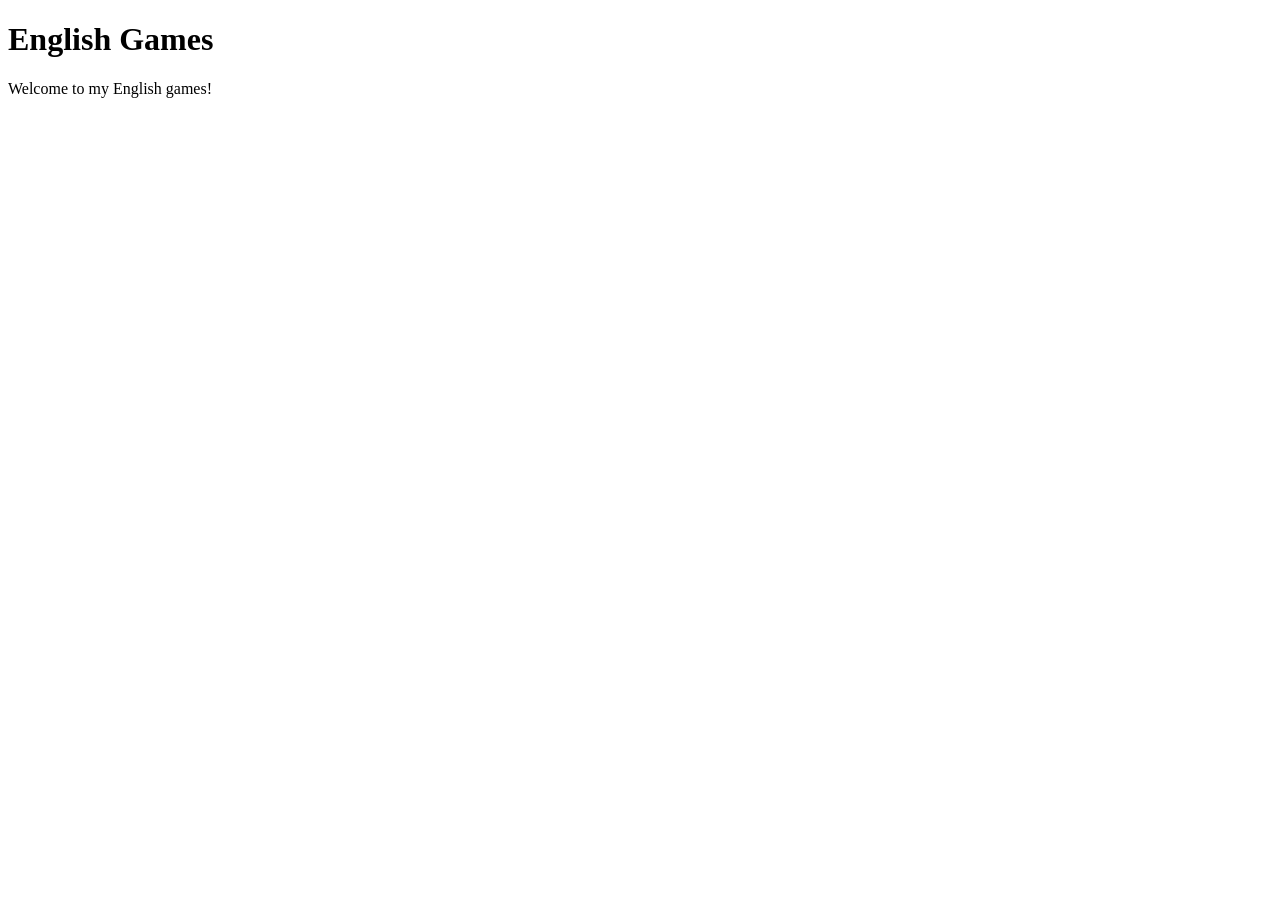
<file: index.html>
<!DOCTYPE html>
<html lang="en">

<head>

<meta charset="UTF-8">

<meta name="viewport" content="width=device-width, initial-scale=1.0">

<title>English Games</title>

</head>

<body>

<h1>English Games</h1>

<p>Welcome to my English games!</p>

</body>

</html>
</file>
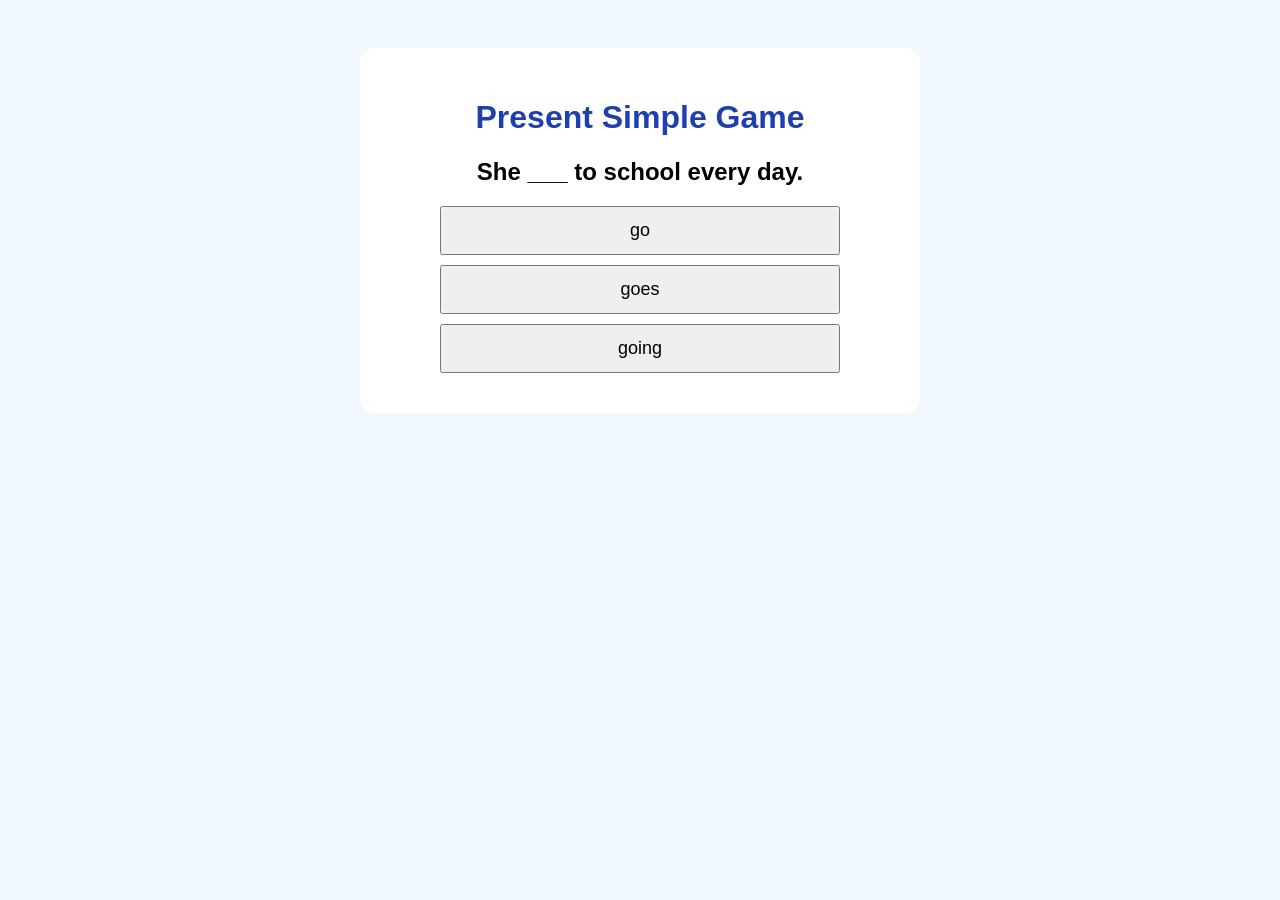
<file: games/present-simple/index.html>
<!DOCTYPE html>
<html lang="en">

<head>

<meta charset="UTF-8">
<meta name="viewport" content="width=device-width, initial-scale=1.0">

<title>Present Simple Game</title>

<link rel="stylesheet" href="style.css">

</head>

<body>

<div class="game-box" id="game">

<h1>Present Simple Game</h1>

<h2 id="question"></h2>

<div id="answers"></div>

</div>

<script src="script.js"></script>

</body>

</html>
</file>
<file: games/present-simple/style.css>
body {
    font-family: Arial, sans-serif;
    text-align: center;
    background: #f2f8ff;
    padding: 40px;
}

h1 {
    color: #1e40af;
}

.game-box {
    background: white;
    max-width: 500px;
    margin: auto;
    padding: 30px;
    border-radius: 15px;
}

button {
    display: block;
    width: 80%;
    margin: 10px auto;
    padding: 12px;
    font-size: 18px;
    cursor: pointer;
}
</file>
